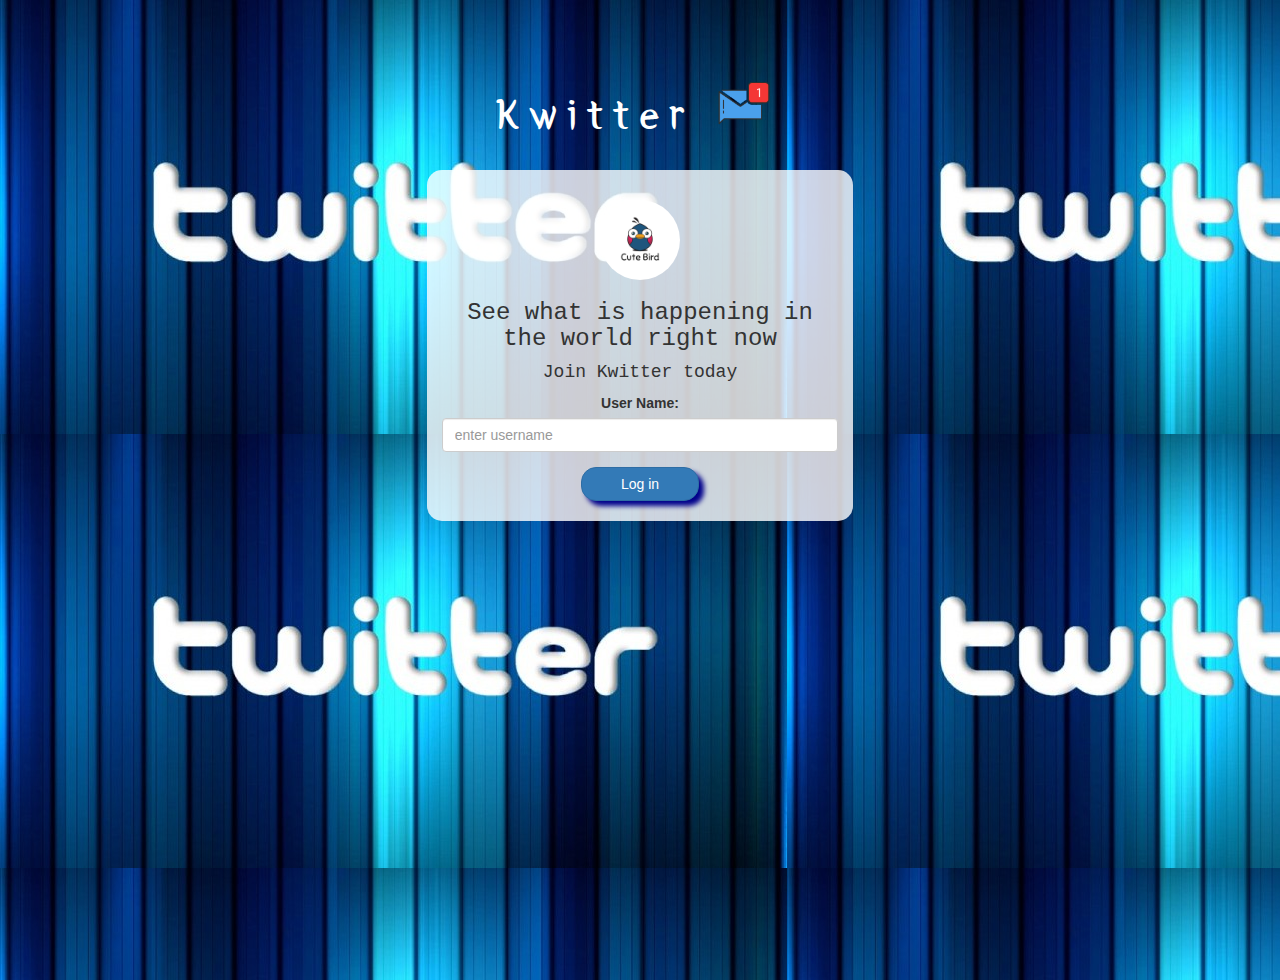
<file: index.html>
<!DOCTYPE html>
<html>

<head>
    <title>Kwitter</title>
    <link href="https://fonts.googleapis.com/css?family=Yeon+Sung&display=swap" rel="stylesheet">
    <meta name="viewport" content="width=device-width, initial-scale=1">

    <link rel="stylesheet" href="https://maxcdn.bootstrapcdn.com/bootstrap/3.4.0/css/bootstrap.min.css">
    <script src="https://ajax.googleapis.com/ajax/libs/jquery/3.4.1/jquery.min.js"></script>
    <script src="https://maxcdn.bootstrapcdn.com/bootstrap/3.4.0/js/bootstrap.min.js"></script>

    <link rel="stylesheet" type="text/css" href="style.css">
    <script src="kwitter.js"></script>
</head>

<body>
    <center>
        <h1 class="header">
            Kwitter <sup>
	<img src="m2.png">
	</sup>
        </h1>
        <div class="col-lg-4 col-md-6 col-sm-6 col-xs-11 login_div">
            <img src="logo.png" class="logo">
            <h3>See what is happening in the world right now</h3>
            <h4>Join Kwitter today</h4>
            <div class="form-group">
                <label>User Name:</label>
                <input type="text" id="user_name" class="form-control" placeholder="enter username">

            </div>
            <button id="login_button" class="btn btn-primary" onclick="addUser()">Log in</button>
            <br><br>
        </div>
    </center>
</body>

</html>
</file>
<file: style.css>
html,
body {
    height: 100%;
    margin: 0;
}

body {
    background-image: url("twitter.jpeg")
}

.header {
    color: white;
    font-family: 'Yeon Sung';
    font-size: 45px;
    letter-spacing: 10px;
    margin-top: 80px;
}

.header img {
    width: 80px;
    margin-left: -15px;
}

.login_div {
    background: rgba(255, 255, 255, 0.8);
    float: none;
    border-radius: 15px;
}

.logo {
    width: 80px;
    margin-top: 30px;
    border-radius: 40px;
}

#login_button {
    width: 30%;
    box-shadow: 5px 5px 5px darkblue;
    border-radius: 15px;
}

.room_name {
    cursor: pointer;
    font-size: 20px;
}

#logout {
    font-size: 20px;
    float: right;
}

#output {
    padding: 10px;
    width: 80%;
    background: rgba(255, 255, 255, 0.8);
    border-radius: 15px;
}

.input_div_room_page {
    width: 80%;
}

.input_div label {
    color: white;
    font-size: 20px;
}

.input_div_message_page {
    position: fixed;
    bottom: 0px;
    width: 100%;
    background: rgba(255, 255, 255, 0.8);
}

.input_div_message_page label {
    color: black;
}

.input_div_message_page #msg {
    width: 80%;
}

.input_div_message_page button {
    margin-top: 15px;
    width: 50%;
}

.color_white {
    color: white
}

.user_tick {
    width: 20px;
}

.message_h4 {
    padding-left: 5px;
    color: grey;
}

h3,
h4 {
    font-family: 'Syne Mono', monospace;
}

#room_label {
    color: gold;
    font-size: 30px;
}
</file>
